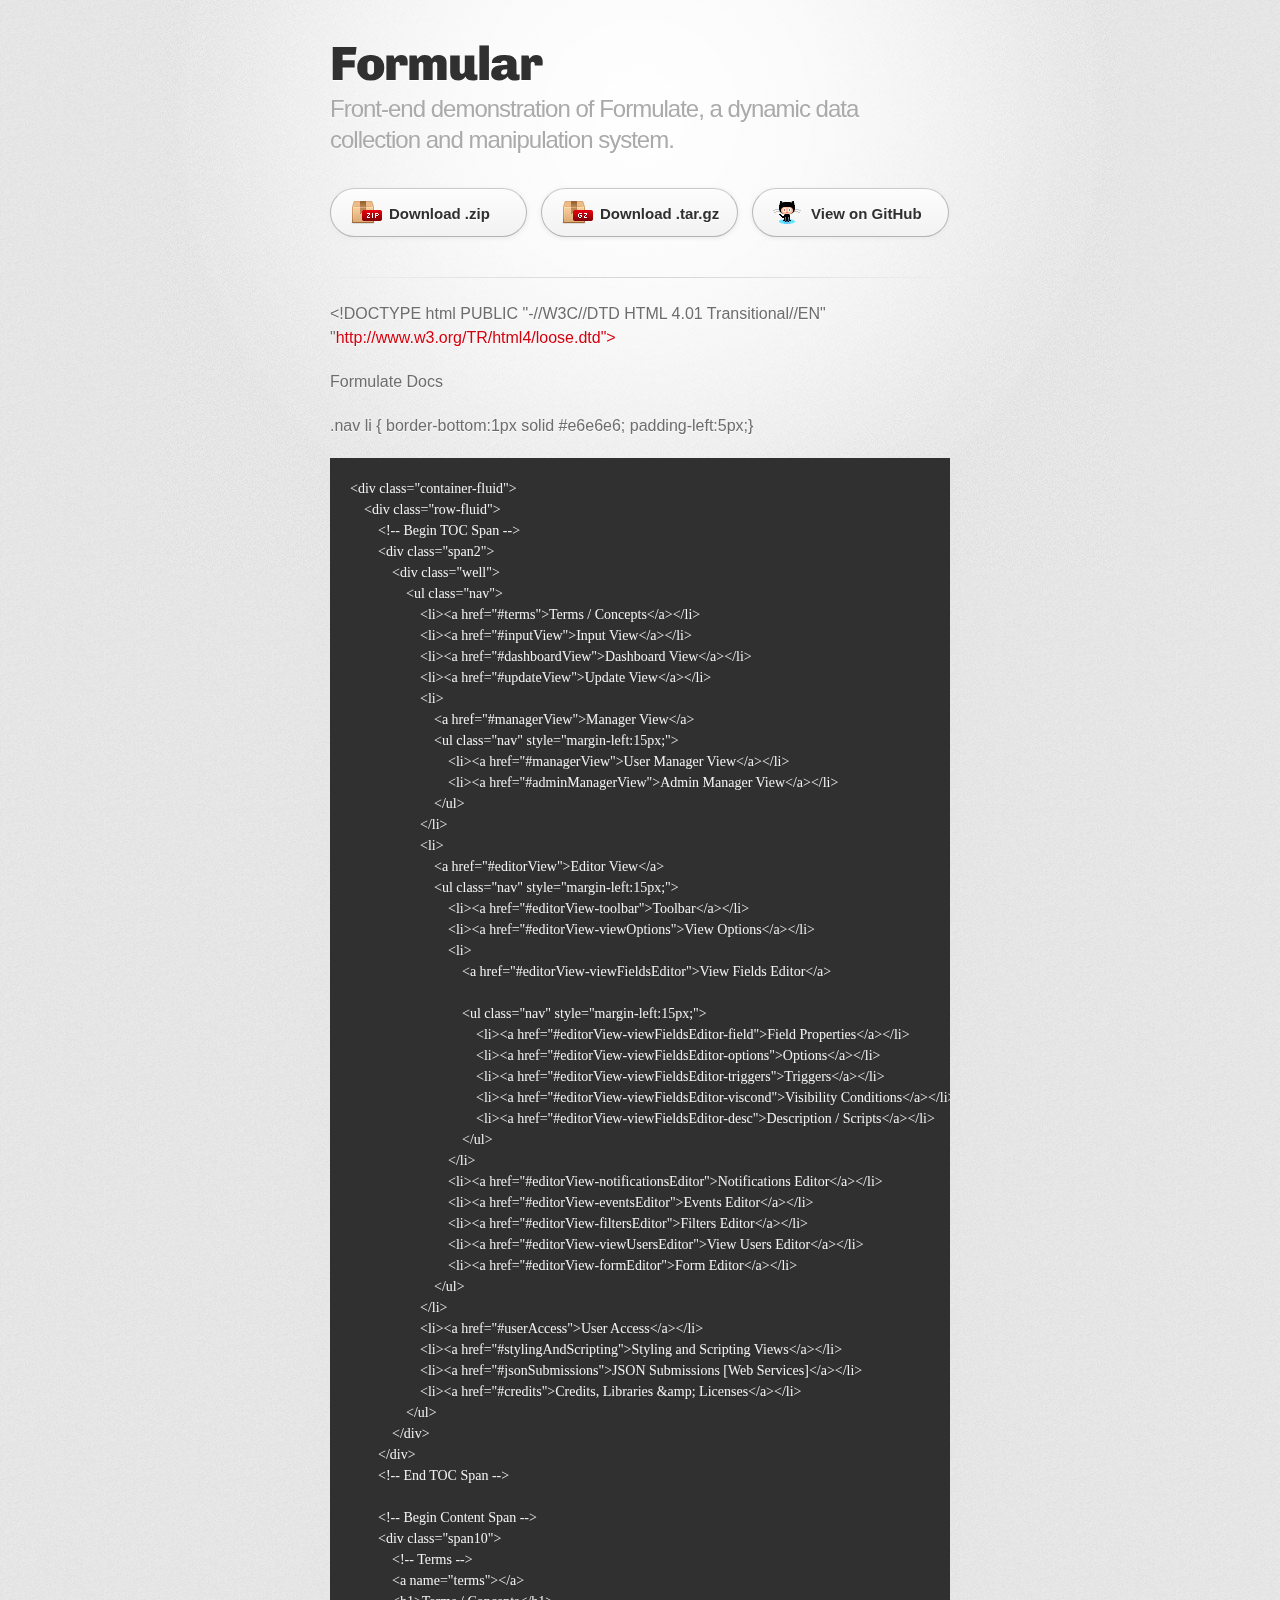
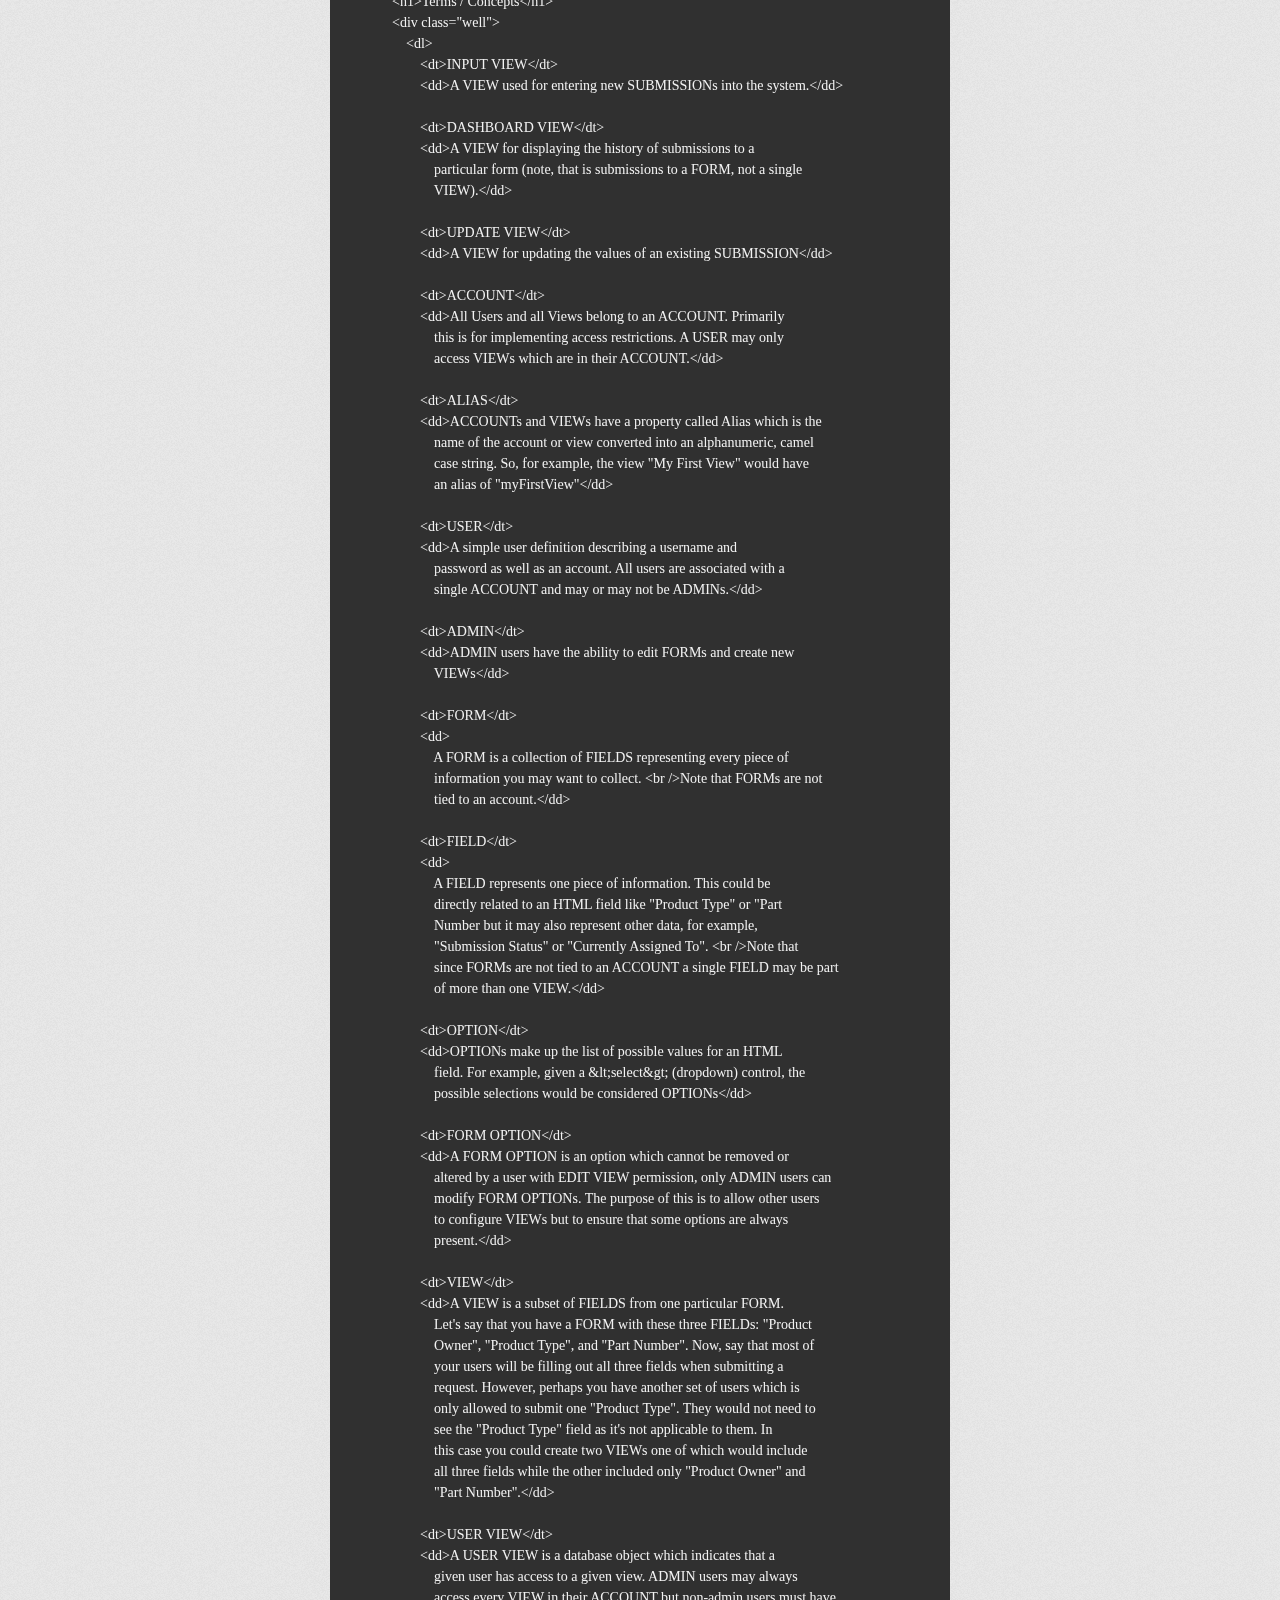
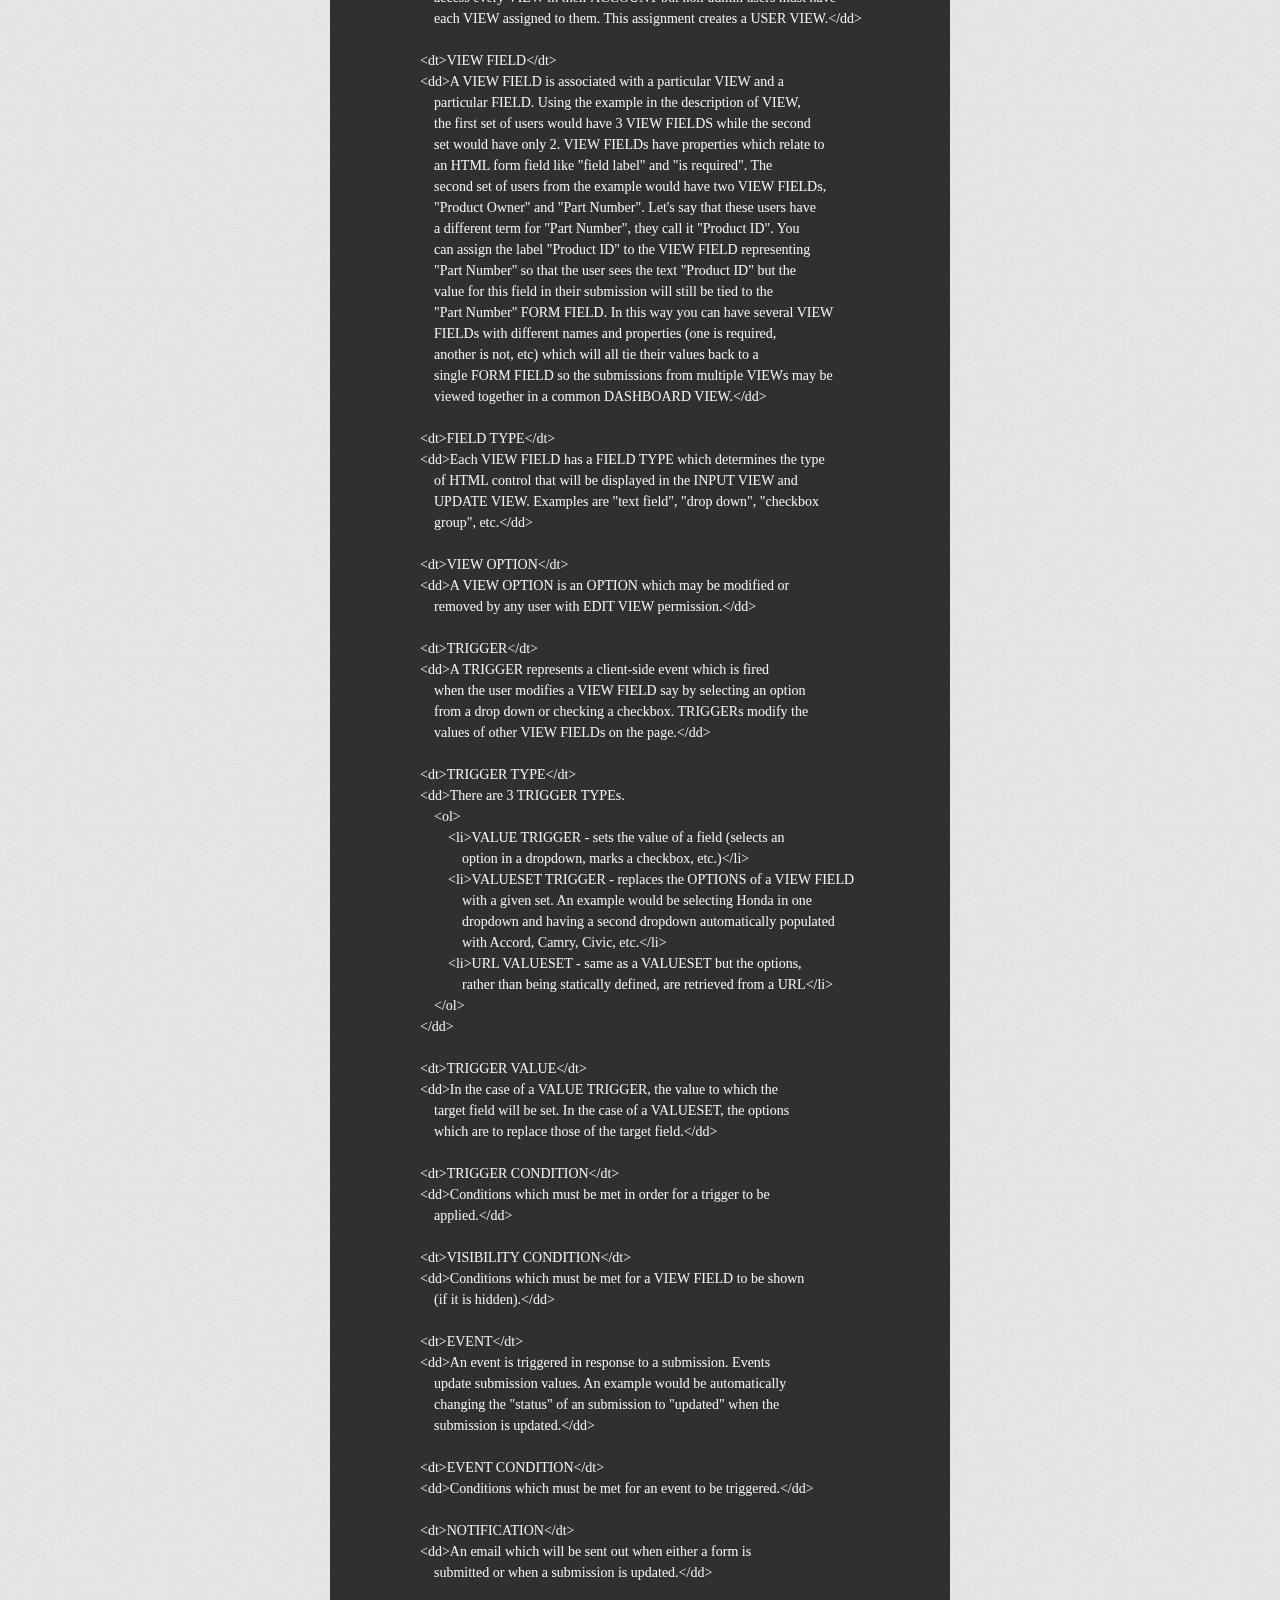
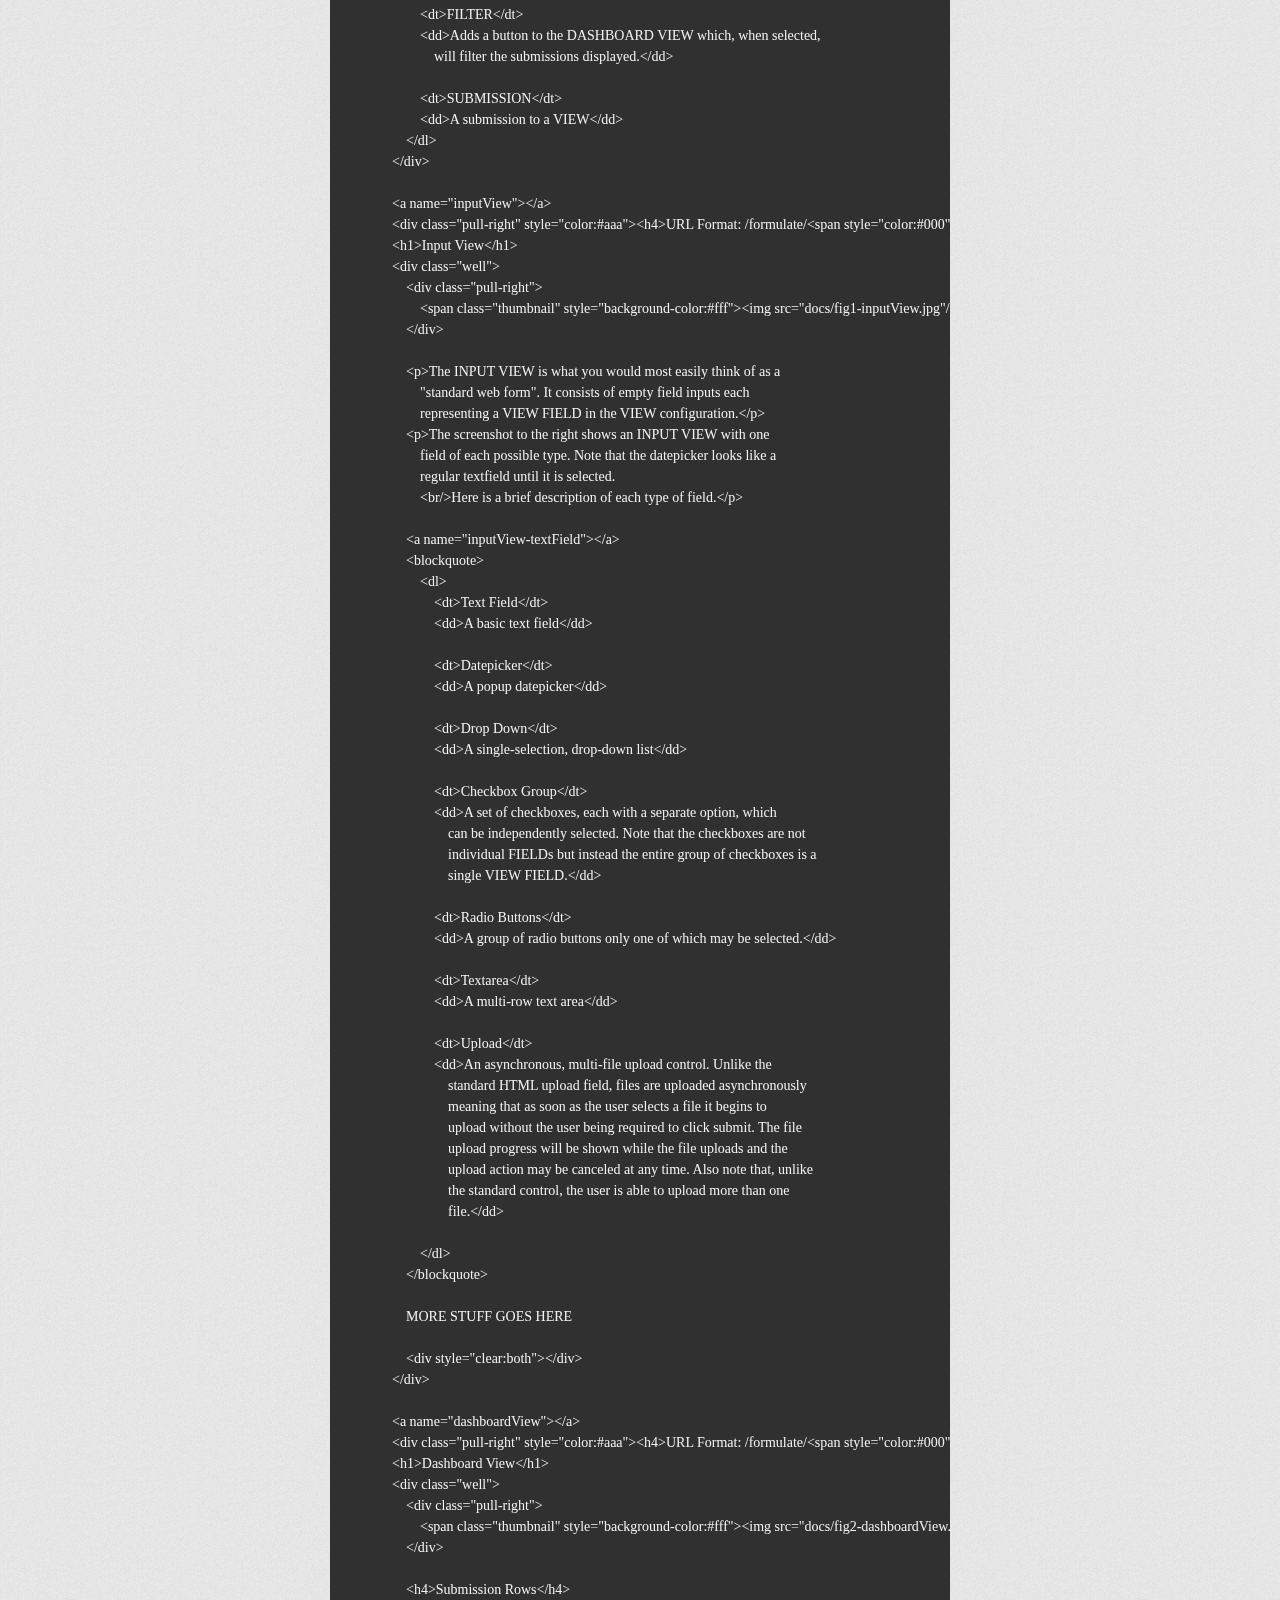
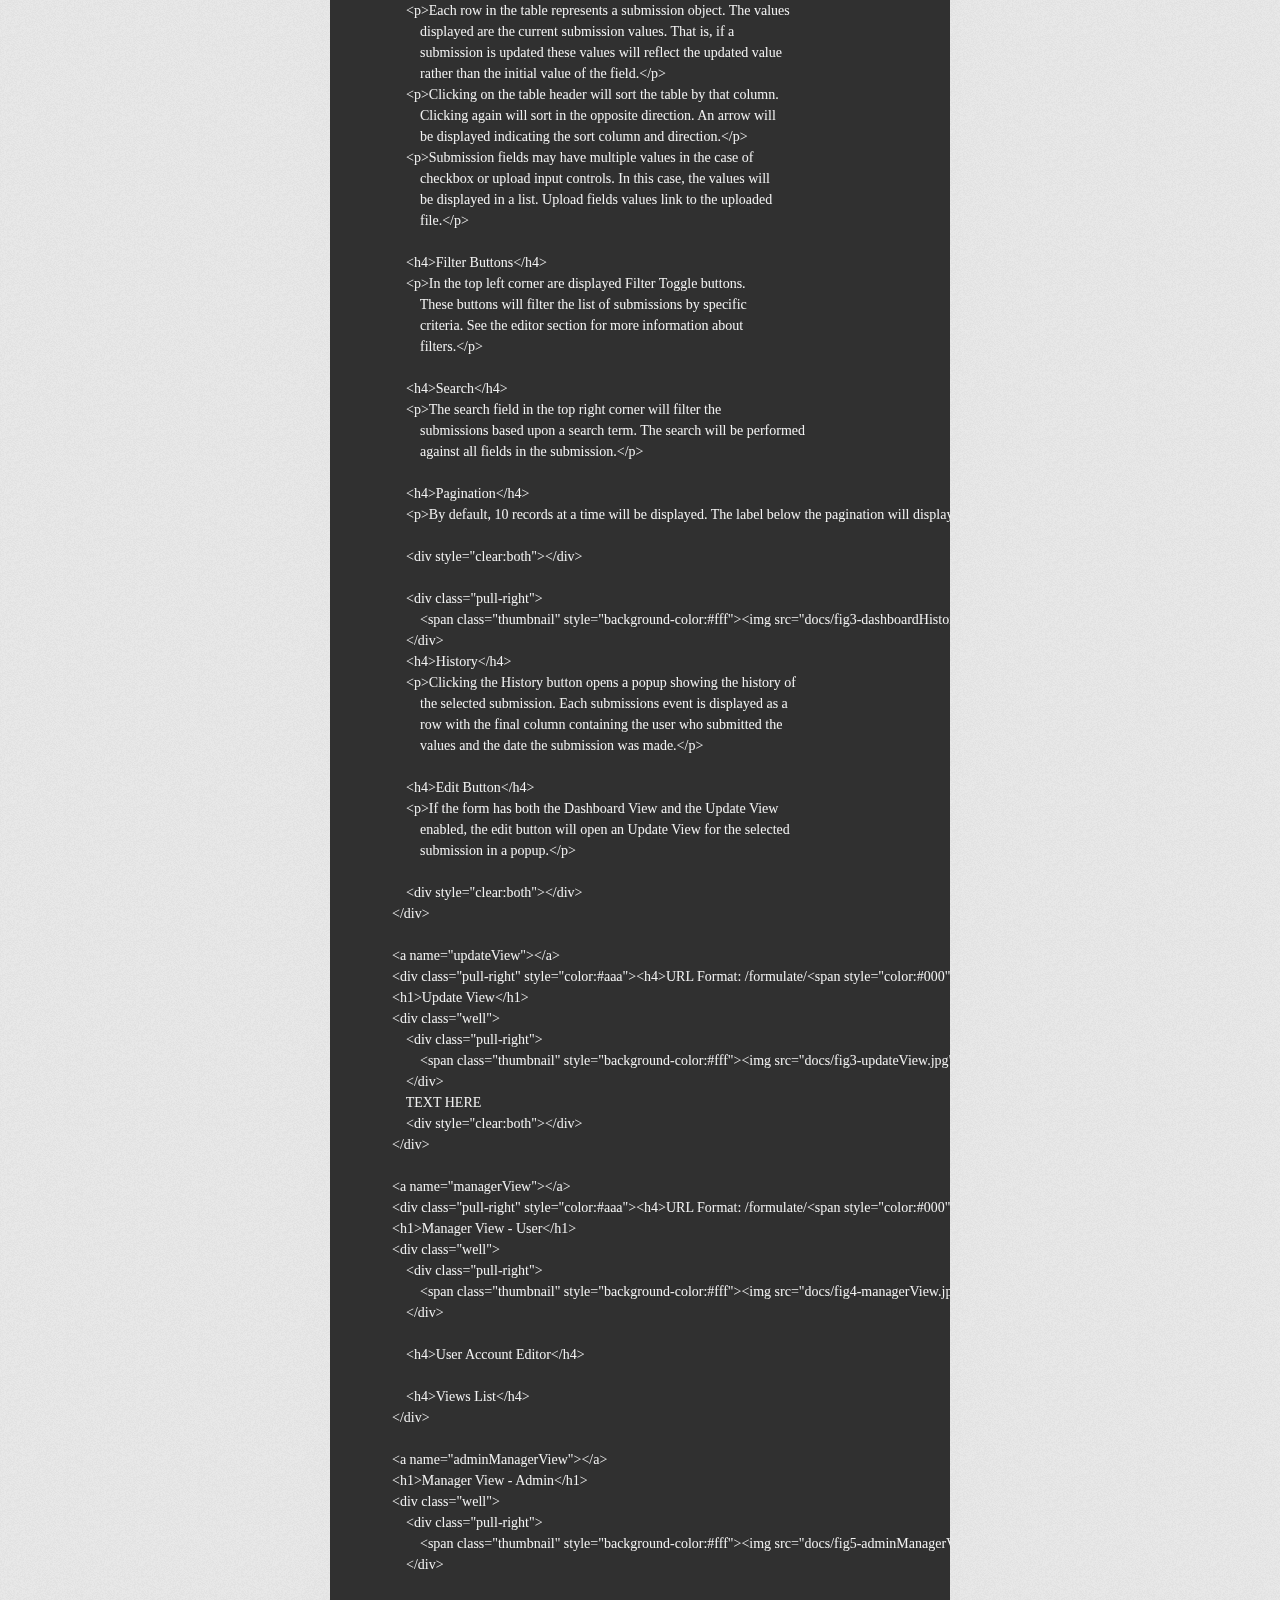
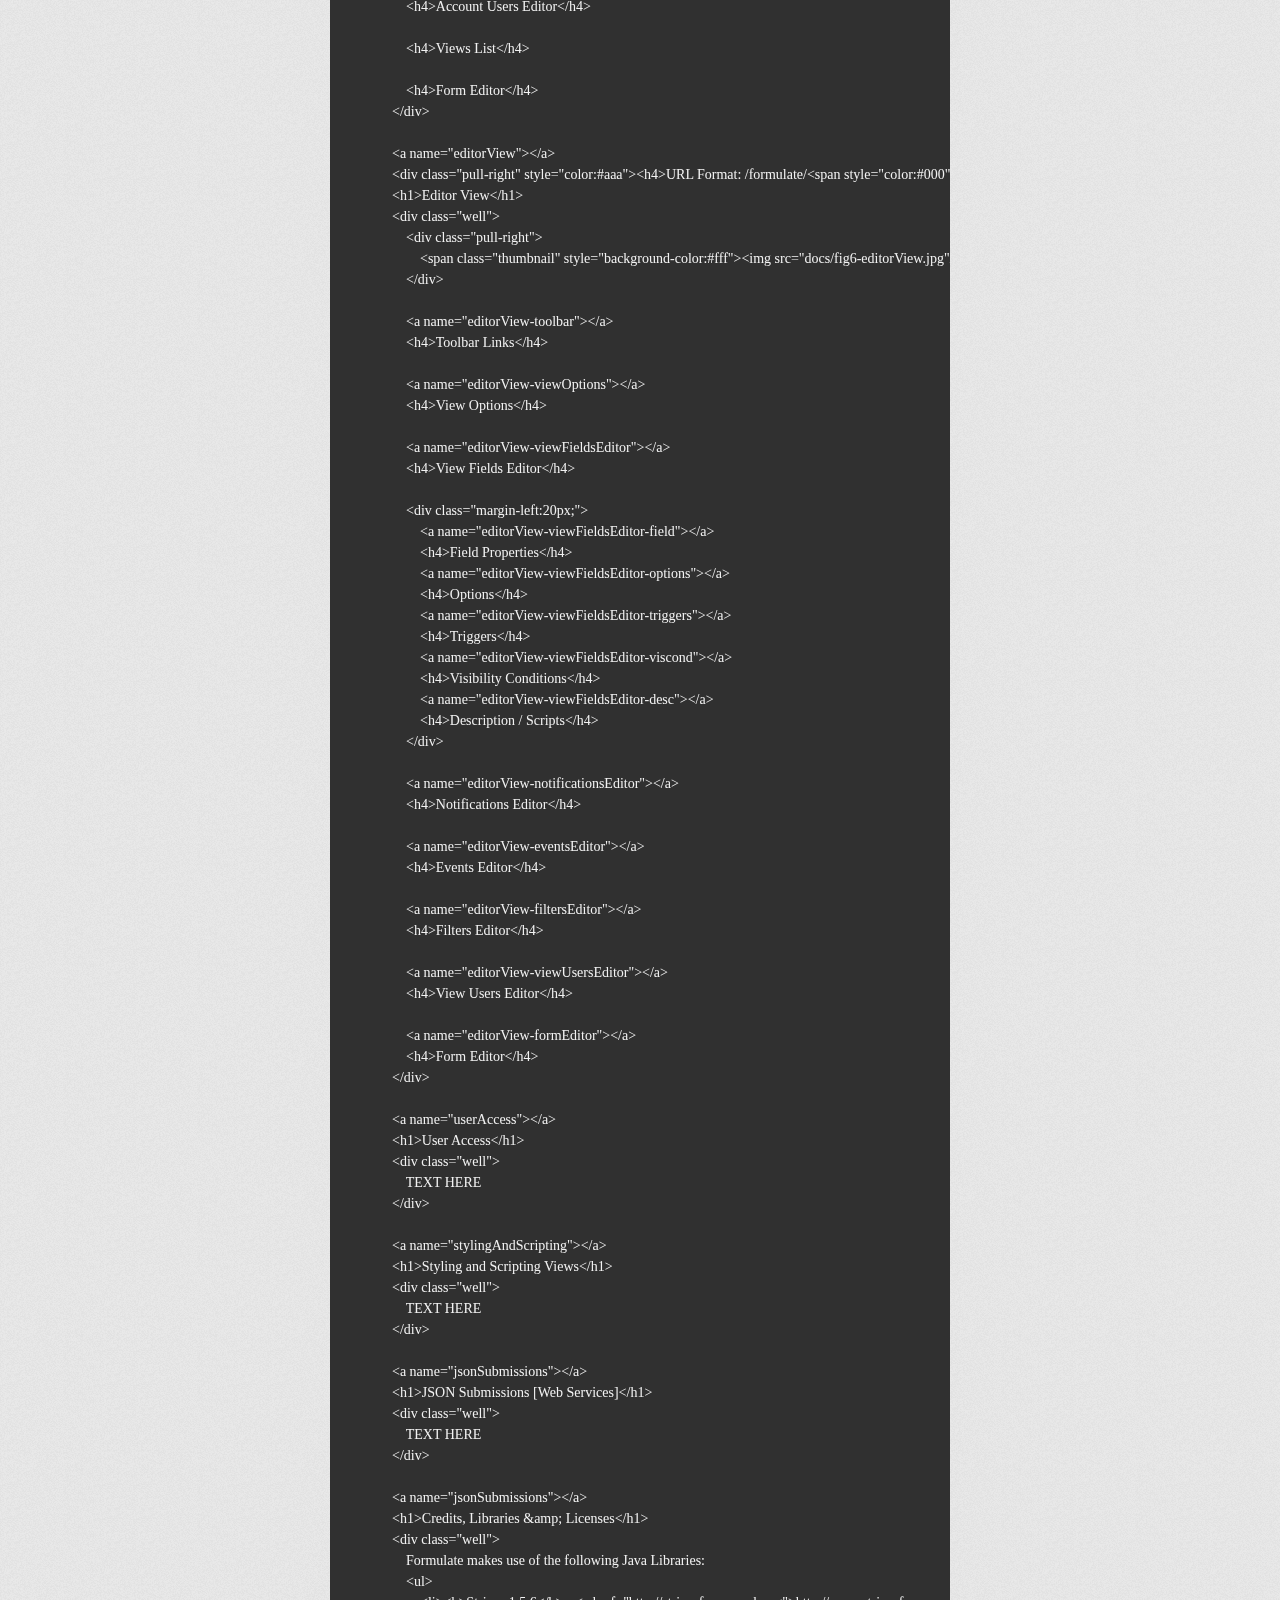
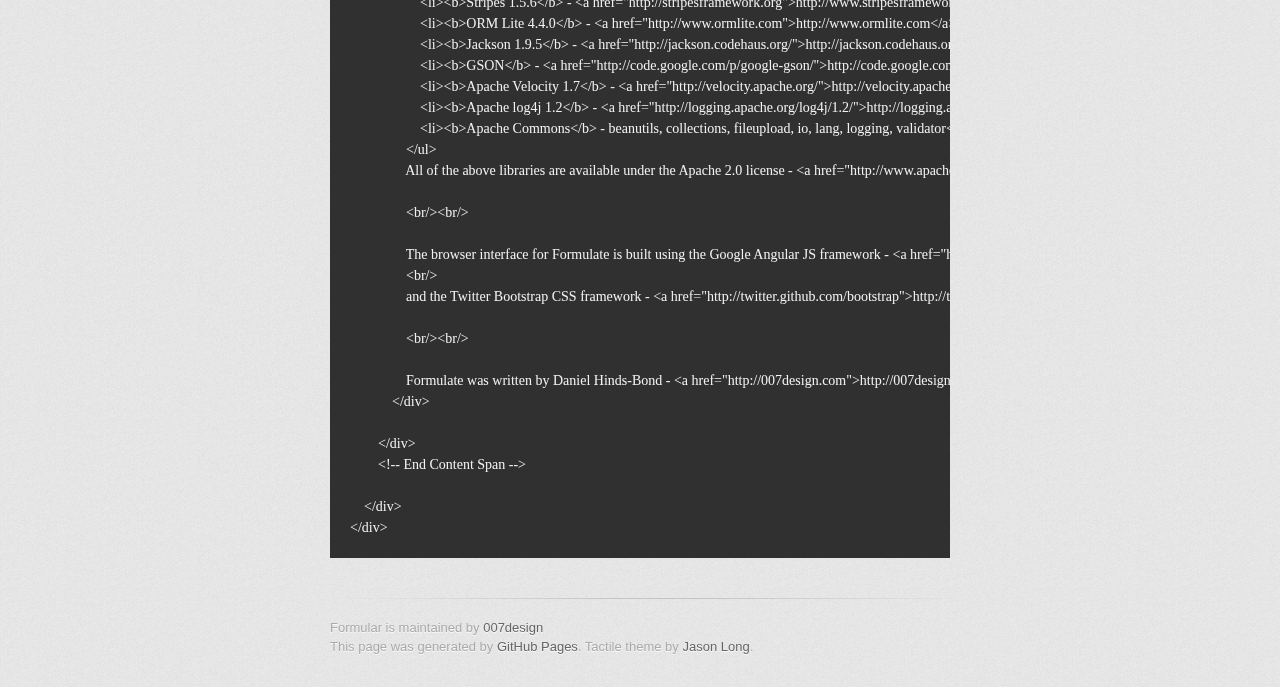
<file: index.html>
<!DOCTYPE html>
<html>
  <head>
    <meta charset='utf-8'>
    <meta http-equiv="X-UA-Compatible" content="chrome=1">
    <link href='https://fonts.googleapis.com/css?family=Chivo:900' rel='stylesheet' type='text/css'>
    <link rel="stylesheet" type="text/css" href="stylesheets/stylesheet.css" media="screen" />
    <link rel="stylesheet" type="text/css" href="stylesheets/pygment_trac.css" media="screen" />
    <link rel="stylesheet" type="text/css" href="stylesheets/print.css" media="print" />
    <!--[if lt IE 9]>
    <script src="//html5shiv.googlecode.com/svn/trunk/html5.js"></script>
    <![endif]-->
    <title>Formular by 007design</title>
  </head>

  <body>
    <div id="container">
      <div class="inner">

        <header>
          <h1>Formular</h1>
          <h2>Front-end demonstration of Formulate, a dynamic data collection and manipulation system.</h2>
        </header>

        <section id="downloads" class="clearfix">
          <a href="https://github.com/007design/Formular/zipball/master" id="download-zip" class="button"><span>Download .zip</span></a>
          <a href="https://github.com/007design/Formular/tarball/master" id="download-tar-gz" class="button"><span>Download .tar.gz</span></a>
          <a href="https://github.com/007design/Formular" id="view-on-github" class="button"><span>View on GitHub</span></a>
        </section>

        <hr>

        <section id="main_content">
          <p>&lt;!DOCTYPE html PUBLIC "-//W3C//DTD HTML 4.01 Transitional//EN" "<a href="http://www.w3.org/TR/html4/loose.dtd%22%3E">http://www.w3.org/TR/html4/loose.dtd"&gt;</a>

</p>
Formulate Docs<p></p>


    .nav li { border-bottom:1px solid #e6e6e6; padding-left:5px;}
<p>
</p>

<pre><code>&lt;div class="container-fluid"&gt;
    &lt;div class="row-fluid"&gt;
        &lt;!-- Begin TOC Span --&gt;
        &lt;div class="span2"&gt;
            &lt;div class="well"&gt;
                &lt;ul class="nav"&gt;
                    &lt;li&gt;&lt;a href="#terms"&gt;Terms / Concepts&lt;/a&gt;&lt;/li&gt;
                    &lt;li&gt;&lt;a href="#inputView"&gt;Input View&lt;/a&gt;&lt;/li&gt;                        
                    &lt;li&gt;&lt;a href="#dashboardView"&gt;Dashboard View&lt;/a&gt;&lt;/li&gt;
                    &lt;li&gt;&lt;a href="#updateView"&gt;Update View&lt;/a&gt;&lt;/li&gt;
                    &lt;li&gt;
                        &lt;a href="#managerView"&gt;Manager View&lt;/a&gt;
                        &lt;ul class="nav" style="margin-left:15px;"&gt;
                            &lt;li&gt;&lt;a href="#managerView"&gt;User Manager View&lt;/a&gt;&lt;/li&gt;
                            &lt;li&gt;&lt;a href="#adminManagerView"&gt;Admin Manager View&lt;/a&gt;&lt;/li&gt;
                        &lt;/ul&gt;
                    &lt;/li&gt;
                    &lt;li&gt;
                        &lt;a href="#editorView"&gt;Editor View&lt;/a&gt;
                        &lt;ul class="nav" style="margin-left:15px;"&gt;
                            &lt;li&gt;&lt;a href="#editorView-toolbar"&gt;Toolbar&lt;/a&gt;&lt;/li&gt;
                            &lt;li&gt;&lt;a href="#editorView-viewOptions"&gt;View Options&lt;/a&gt;&lt;/li&gt;
                            &lt;li&gt;
                                &lt;a href="#editorView-viewFieldsEditor"&gt;View Fields Editor&lt;/a&gt;

                                &lt;ul class="nav" style="margin-left:15px;"&gt;
                                    &lt;li&gt;&lt;a href="#editorView-viewFieldsEditor-field"&gt;Field Properties&lt;/a&gt;&lt;/li&gt;
                                    &lt;li&gt;&lt;a href="#editorView-viewFieldsEditor-options"&gt;Options&lt;/a&gt;&lt;/li&gt;
                                    &lt;li&gt;&lt;a href="#editorView-viewFieldsEditor-triggers"&gt;Triggers&lt;/a&gt;&lt;/li&gt;
                                    &lt;li&gt;&lt;a href="#editorView-viewFieldsEditor-viscond"&gt;Visibility Conditions&lt;/a&gt;&lt;/li&gt;                                       
                                    &lt;li&gt;&lt;a href="#editorView-viewFieldsEditor-desc"&gt;Description / Scripts&lt;/a&gt;&lt;/li&gt;
                                &lt;/ul&gt;
                            &lt;/li&gt;
                            &lt;li&gt;&lt;a href="#editorView-notificationsEditor"&gt;Notifications Editor&lt;/a&gt;&lt;/li&gt;
                            &lt;li&gt;&lt;a href="#editorView-eventsEditor"&gt;Events Editor&lt;/a&gt;&lt;/li&gt;
                            &lt;li&gt;&lt;a href="#editorView-filtersEditor"&gt;Filters Editor&lt;/a&gt;&lt;/li&gt;
                            &lt;li&gt;&lt;a href="#editorView-viewUsersEditor"&gt;View Users Editor&lt;/a&gt;&lt;/li&gt;
                            &lt;li&gt;&lt;a href="#editorView-formEditor"&gt;Form Editor&lt;/a&gt;&lt;/li&gt;
                        &lt;/ul&gt;
                    &lt;/li&gt;
                    &lt;li&gt;&lt;a href="#userAccess"&gt;User Access&lt;/a&gt;&lt;/li&gt;
                    &lt;li&gt;&lt;a href="#stylingAndScripting"&gt;Styling and Scripting Views&lt;/a&gt;&lt;/li&gt;
                    &lt;li&gt;&lt;a href="#jsonSubmissions"&gt;JSON Submissions [Web Services]&lt;/a&gt;&lt;/li&gt;
                    &lt;li&gt;&lt;a href="#credits"&gt;Credits, Libraries &amp;amp; Licenses&lt;/a&gt;&lt;/li&gt;
                &lt;/ul&gt;
            &lt;/div&gt;
        &lt;/div&gt;
        &lt;!-- End TOC Span --&gt;

        &lt;!-- Begin Content Span --&gt;
        &lt;div class="span10"&gt;            
            &lt;!-- Terms --&gt;
            &lt;a name="terms"&gt;&lt;/a&gt;
            &lt;h1&gt;Terms / Concepts&lt;/h1&gt;
            &lt;div class="well"&gt;
                &lt;dl&gt;
                    &lt;dt&gt;INPUT VIEW&lt;/dt&gt;
                    &lt;dd&gt;A VIEW used for entering new SUBMISSIONs into the system.&lt;/dd&gt;

                    &lt;dt&gt;DASHBOARD VIEW&lt;/dt&gt;                 
                    &lt;dd&gt;A VIEW for displaying the history of submissions to a
                        particular form (note, that is submissions to a FORM, not a single
                        VIEW).&lt;/dd&gt;

                    &lt;dt&gt;UPDATE VIEW&lt;/dt&gt;
                    &lt;dd&gt;A VIEW for updating the values of an existing SUBMISSION&lt;/dd&gt;

                    &lt;dt&gt;ACCOUNT&lt;/dt&gt;
                    &lt;dd&gt;All Users and all Views belong to an ACCOUNT. Primarily
                        this is for implementing access restrictions. A USER may only
                        access VIEWs which are in their ACCOUNT.&lt;/dd&gt;

                    &lt;dt&gt;ALIAS&lt;/dt&gt;
                    &lt;dd&gt;ACCOUNTs and VIEWs have a property called Alias which is the
                        name of the account or view converted into an alphanumeric, camel
                        case string. So, for example, the view "My First View" would have
                        an alias of "myFirstView"&lt;/dd&gt;

                    &lt;dt&gt;USER&lt;/dt&gt;
                    &lt;dd&gt;A simple user definition describing a username and
                        password as well as an account. All users are associated with a
                        single ACCOUNT and may or may not be ADMINs.&lt;/dd&gt;

                    &lt;dt&gt;ADMIN&lt;/dt&gt;
                    &lt;dd&gt;ADMIN users have the ability to edit FORMs and create new
                        VIEWs&lt;/dd&gt;

                    &lt;dt&gt;FORM&lt;/dt&gt;
                    &lt;dd&gt;
                        A FORM is a collection of FIELDS representing every piece of
                        information you may want to collect. &lt;br /&gt;Note that FORMs are not
                        tied to an account.&lt;/dd&gt;

                    &lt;dt&gt;FIELD&lt;/dt&gt;
                    &lt;dd&gt;
                        A FIELD represents one piece of information. This could be
                        directly related to an HTML field like "Product Type" or "Part
                        Number but it may also represent other data, for example,
                        "Submission Status" or "Currently Assigned To". &lt;br /&gt;Note that
                        since FORMs are not tied to an ACCOUNT a single FIELD may be part
                        of more than one VIEW.&lt;/dd&gt;

                    &lt;dt&gt;OPTION&lt;/dt&gt;
                    &lt;dd&gt;OPTIONs make up the list of possible values for an HTML
                        field. For example, given a &amp;lt;select&amp;gt; (dropdown) control, the
                        possible selections would be considered OPTIONs&lt;/dd&gt;

                    &lt;dt&gt;FORM OPTION&lt;/dt&gt;
                    &lt;dd&gt;A FORM OPTION is an option which cannot be removed or
                        altered by a user with EDIT VIEW permission, only ADMIN users can
                        modify FORM OPTIONs. The purpose of this is to allow other users
                        to configure VIEWs but to ensure that some options are always
                        present.&lt;/dd&gt;

                    &lt;dt&gt;VIEW&lt;/dt&gt;
                    &lt;dd&gt;A VIEW is a subset of FIELDS from one particular FORM.
                        Let's say that you have a FORM with these three FIELDs: "Product
                        Owner", "Product Type", and "Part Number". Now, say that most of
                        your users will be filling out all three fields when submitting a
                        request. However, perhaps you have another set of users which is
                        only allowed to submit one "Product Type". They would not need to
                        see the "Product Type" field as it's not applicable to them. In
                        this case you could create two VIEWs one of which would include
                        all three fields while the other included only "Product Owner" and
                        "Part Number".&lt;/dd&gt;

                    &lt;dt&gt;USER VIEW&lt;/dt&gt;
                    &lt;dd&gt;A USER VIEW is a database object which indicates that a
                        given user has access to a given view. ADMIN users may always
                        access every VIEW in their ACCOUNT but non-admin users must have
                        each VIEW assigned to them. This assignment creates a USER VIEW.&lt;/dd&gt;

                    &lt;dt&gt;VIEW FIELD&lt;/dt&gt;
                    &lt;dd&gt;A VIEW FIELD is associated with a particular VIEW and a
                        particular FIELD. Using the example in the description of VIEW,
                        the first set of users would have 3 VIEW FIELDS while the second
                        set would have only 2. VIEW FIELDs have properties which relate to
                        an HTML form field like "field label" and "is required". The
                        second set of users from the example would have two VIEW FIELDs,
                        "Product Owner" and "Part Number". Let's say that these users have
                        a different term for "Part Number", they call it "Product ID". You
                        can assign the label "Product ID" to the VIEW FIELD representing
                        "Part Number" so that the user sees the text "Product ID" but the
                        value for this field in their submission will still be tied to the
                        "Part Number" FORM FIELD. In this way you can have several VIEW
                        FIELDs with different names and properties (one is required,
                        another is not, etc) which will all tie their values back to a
                        single FORM FIELD so the submissions from multiple VIEWs may be
                        viewed together in a common DASHBOARD VIEW.&lt;/dd&gt;

                    &lt;dt&gt;FIELD TYPE&lt;/dt&gt;
                    &lt;dd&gt;Each VIEW FIELD has a FIELD TYPE which determines the type
                        of HTML control that will be displayed in the INPUT VIEW and
                        UPDATE VIEW. Examples are "text field", "drop down", "checkbox
                        group", etc.&lt;/dd&gt;

                    &lt;dt&gt;VIEW OPTION&lt;/dt&gt;
                    &lt;dd&gt;A VIEW OPTION is an OPTION which may be modified or
                        removed by any user with EDIT VIEW permission.&lt;/dd&gt;

                    &lt;dt&gt;TRIGGER&lt;/dt&gt;
                    &lt;dd&gt;A TRIGGER represents a client-side event which is fired
                        when the user modifies a VIEW FIELD say by selecting an option
                        from a drop down or checking a checkbox. TRIGGERs modify the
                        values of other VIEW FIELDs on the page.&lt;/dd&gt;

                    &lt;dt&gt;TRIGGER TYPE&lt;/dt&gt;
                    &lt;dd&gt;There are 3 TRIGGER TYPEs.
                        &lt;ol&gt;
                            &lt;li&gt;VALUE TRIGGER - sets the value of a field (selects an
                                option in a dropdown, marks a checkbox, etc.)&lt;/li&gt;
                            &lt;li&gt;VALUESET TRIGGER - replaces the OPTIONS of a VIEW FIELD
                                with a given set. An example would be selecting Honda in one
                                dropdown and having a second dropdown automatically populated
                                with Accord, Camry, Civic, etc.&lt;/li&gt;
                            &lt;li&gt;URL VALUESET - same as a VALUESET but the options,
                                rather than being statically defined, are retrieved from a URL&lt;/li&gt;
                        &lt;/ol&gt;
                    &lt;/dd&gt;

                    &lt;dt&gt;TRIGGER VALUE&lt;/dt&gt;
                    &lt;dd&gt;In the case of a VALUE TRIGGER, the value to which the
                        target field will be set. In the case of a VALUESET, the options
                        which are to replace those of the target field.&lt;/dd&gt;

                    &lt;dt&gt;TRIGGER CONDITION&lt;/dt&gt;
                    &lt;dd&gt;Conditions which must be met in order for a trigger to be
                        applied.&lt;/dd&gt;

                    &lt;dt&gt;VISIBILITY CONDITION&lt;/dt&gt;
                    &lt;dd&gt;Conditions which must be met for a VIEW FIELD to be shown
                        (if it is hidden).&lt;/dd&gt;

                    &lt;dt&gt;EVENT&lt;/dt&gt;
                    &lt;dd&gt;An event is triggered in response to a submission. Events
                        update submission values. An example would be automatically
                        changing the "status" of an submission to "updated" when the
                        submission is updated.&lt;/dd&gt;

                    &lt;dt&gt;EVENT CONDITION&lt;/dt&gt;
                    &lt;dd&gt;Conditions which must be met for an event to be triggered.&lt;/dd&gt;

                    &lt;dt&gt;NOTIFICATION&lt;/dt&gt;
                    &lt;dd&gt;An email which will be sent out when either a form is
                        submitted or when a submission is updated.&lt;/dd&gt;

                    &lt;dt&gt;FILTER&lt;/dt&gt;
                    &lt;dd&gt;Adds a button to the DASHBOARD VIEW which, when selected,
                        will filter the submissions displayed.&lt;/dd&gt;

                    &lt;dt&gt;SUBMISSION&lt;/dt&gt;
                    &lt;dd&gt;A submission to a VIEW&lt;/dd&gt;
                &lt;/dl&gt;
            &lt;/div&gt;

            &lt;a name="inputView"&gt;&lt;/a&gt;
            &lt;div class="pull-right" style="color:#aaa"&gt;&lt;h4&gt;URL Format: /formulate/&lt;span style="color:#000"&gt;form&lt;/span&gt;/[&lt;i&gt;account alias&lt;/i&gt;]/[&lt;i&gt;view alias&lt;/i&gt;]&lt;/h4&gt;&lt;/div&gt;
            &lt;h1&gt;Input View&lt;/h1&gt;
            &lt;div class="well"&gt;
                &lt;div class="pull-right"&gt;
                    &lt;span class="thumbnail" style="background-color:#fff"&gt;&lt;img src="docs/fig1-inputView.jpg"/&gt;&lt;/span&gt;
                &lt;/div&gt;

                &lt;p&gt;The INPUT VIEW is what you would most easily think of as a
                    "standard web form". It consists of empty field inputs each
                    representing a VIEW FIELD in the VIEW configuration.&lt;/p&gt;
                &lt;p&gt;The screenshot to the right shows an INPUT VIEW with one
                    field of each possible type. Note that the datepicker looks like a
                    regular textfield until it is selected.
                    &lt;br/&gt;Here is a brief description of each type of field.&lt;/p&gt;

                &lt;a name="inputView-textField"&gt;&lt;/a&gt;
                &lt;blockquote&gt;
                    &lt;dl&gt;
                        &lt;dt&gt;Text Field&lt;/dt&gt;
                        &lt;dd&gt;A basic text field&lt;/dd&gt;

                        &lt;dt&gt;Datepicker&lt;/dt&gt;
                        &lt;dd&gt;A popup datepicker&lt;/dd&gt;

                        &lt;dt&gt;Drop Down&lt;/dt&gt;
                        &lt;dd&gt;A single-selection, drop-down list&lt;/dd&gt;

                        &lt;dt&gt;Checkbox Group&lt;/dt&gt;
                        &lt;dd&gt;A set of checkboxes, each with a separate option, which
                            can be independently selected. Note that the checkboxes are not
                            individual FIELDs but instead the entire group of checkboxes is a
                            single VIEW FIELD.&lt;/dd&gt;

                        &lt;dt&gt;Radio Buttons&lt;/dt&gt;
                        &lt;dd&gt;A group of radio buttons only one of which may be selected.&lt;/dd&gt;

                        &lt;dt&gt;Textarea&lt;/dt&gt;
                        &lt;dd&gt;A multi-row text area&lt;/dd&gt;

                        &lt;dt&gt;Upload&lt;/dt&gt;
                        &lt;dd&gt;An asynchronous, multi-file upload control. Unlike the
                            standard HTML upload field, files are uploaded asynchronously
                            meaning that as soon as the user selects a file it begins to
                            upload without the user being required to click submit. The file
                            upload progress will be shown while the file uploads and the
                            upload action may be canceled at any time. Also note that, unlike
                            the standard control, the user is able to upload more than one
                            file.&lt;/dd&gt;

                    &lt;/dl&gt;
                &lt;/blockquote&gt;

                MORE STUFF GOES HERE

                &lt;div style="clear:both"&gt;&lt;/div&gt;
            &lt;/div&gt;

            &lt;a name="dashboardView"&gt;&lt;/a&gt;
            &lt;div class="pull-right" style="color:#aaa"&gt;&lt;h4&gt;URL Format: /formulate/&lt;span style="color:#000"&gt;dashboard&lt;/span&gt;/[&lt;i&gt;account alias&lt;/i&gt;]/[&lt;i&gt;view alias&lt;/i&gt;]&lt;/h4&gt;&lt;/div&gt;
            &lt;h1&gt;Dashboard View&lt;/h1&gt;
            &lt;div class="well"&gt;
                &lt;div class="pull-right"&gt;
                    &lt;span class="thumbnail" style="background-color:#fff"&gt;&lt;img src="docs/fig2-dashboardView.jpg"/&gt;&lt;/span&gt;
                &lt;/div&gt;

                &lt;h4&gt;Submission Rows&lt;/h4&gt;
                &lt;p&gt;Each row in the table represents a submission object. The values
                    displayed are the current submission values. That is, if a
                    submission is updated these values will reflect the updated value
                    rather than the initial value of the field.&lt;/p&gt;
                &lt;p&gt;Clicking on the table header will sort the table by that column.
                    Clicking again will sort in the opposite direction. An arrow will
                    be displayed indicating the sort column and direction.&lt;/p&gt;
                &lt;p&gt;Submission fields may have multiple values in the case of
                    checkbox or upload input controls. In this case, the values will
                    be displayed in a list. Upload fields values link to the uploaded
                    file.&lt;/p&gt;

                &lt;h4&gt;Filter Buttons&lt;/h4&gt;
                &lt;p&gt;In the top left corner are displayed Filter Toggle buttons.
                    These buttons will filter the list of submissions by specific
                    criteria. See the editor section for more information about
                    filters.&lt;/p&gt;

                &lt;h4&gt;Search&lt;/h4&gt;
                &lt;p&gt;The search field in the top right corner will filter the
                    submissions based upon a search term. The search will be performed
                    against all fields in the submission.&lt;/p&gt;

                &lt;h4&gt;Pagination&lt;/h4&gt;
                &lt;p&gt;By default, 10 records at a time will be displayed. The label below the pagination will display the total number of records.&lt;/p&gt;

                &lt;div style="clear:both"&gt;&lt;/div&gt;

                &lt;div class="pull-right"&gt;
                    &lt;span class="thumbnail" style="background-color:#fff"&gt;&lt;img src="docs/fig3-dashboardHistory.jpg"/&gt;&lt;/span&gt;
                &lt;/div&gt;
                &lt;h4&gt;History&lt;/h4&gt;
                &lt;p&gt;Clicking the History button opens a popup showing the history of
                    the selected submission. Each submissions event is displayed as a
                    row with the final column containing the user who submitted the
                    values and the date the submission was made.&lt;/p&gt;

                &lt;h4&gt;Edit Button&lt;/h4&gt;
                &lt;p&gt;If the form has both the Dashboard View and the Update View
                    enabled, the edit button will open an Update View for the selected
                    submission in a popup.&lt;/p&gt;

                &lt;div style="clear:both"&gt;&lt;/div&gt;
            &lt;/div&gt;

            &lt;a name="updateView"&gt;&lt;/a&gt;
            &lt;div class="pull-right" style="color:#aaa"&gt;&lt;h4&gt;URL Format: /formulate/&lt;span style="color:#000"&gt;update&lt;/span&gt;/[&lt;i&gt;account alias&lt;/i&gt;]/[&lt;i&gt;view alias&lt;/i&gt;]/[&lt;i&gt;submission id&lt;/i&gt;]&lt;/h4&gt;&lt;/div&gt;
            &lt;h1&gt;Update View&lt;/h1&gt;
            &lt;div class="well"&gt;
                &lt;div class="pull-right"&gt;
                    &lt;span class="thumbnail" style="background-color:#fff"&gt;&lt;img src="docs/fig3-updateView.jpg"/&gt;&lt;/span&gt;
                &lt;/div&gt;
                TEXT HERE
                &lt;div style="clear:both"&gt;&lt;/div&gt;
            &lt;/div&gt;

            &lt;a name="managerView"&gt;&lt;/a&gt;
            &lt;div class="pull-right" style="color:#aaa"&gt;&lt;h4&gt;URL Format: /formulate/&lt;span style="color:#000"&gt;manager&lt;/span&gt;/[&lt;i&gt;account alias&lt;/i&gt;]&lt;/h4&gt;&lt;/div&gt;
            &lt;h1&gt;Manager View - User&lt;/h1&gt;
            &lt;div class="well"&gt;
                &lt;div class="pull-right"&gt;
                    &lt;span class="thumbnail" style="background-color:#fff"&gt;&lt;img src="docs/fig4-managerView.jpg"/&gt;&lt;/span&gt;
                &lt;/div&gt;

                &lt;h4&gt;User Account Editor&lt;/h4&gt;

                &lt;h4&gt;Views List&lt;/h4&gt;
            &lt;/div&gt;

            &lt;a name="adminManagerView"&gt;&lt;/a&gt;
            &lt;h1&gt;Manager View - Admin&lt;/h1&gt;
            &lt;div class="well"&gt;
                &lt;div class="pull-right"&gt;
                    &lt;span class="thumbnail" style="background-color:#fff"&gt;&lt;img src="docs/fig5-adminManagerView.jpg"/&gt;&lt;/span&gt;
                &lt;/div&gt;

                &lt;h4&gt;Account Users Editor&lt;/h4&gt;

                &lt;h4&gt;Views List&lt;/h4&gt;

                &lt;h4&gt;Form Editor&lt;/h4&gt;
            &lt;/div&gt;

            &lt;a name="editorView"&gt;&lt;/a&gt;
            &lt;div class="pull-right" style="color:#aaa"&gt;&lt;h4&gt;URL Format: /formulate/&lt;span style="color:#000"&gt;edit&lt;/span&gt;/[&lt;i&gt;account alias&lt;/i&gt;]/[&lt;i&gt;view alias&lt;/i&gt;]&lt;/h4&gt;&lt;/div&gt;
            &lt;h1&gt;Editor View&lt;/h1&gt;
            &lt;div class="well"&gt;
                &lt;div class="pull-right"&gt;
                    &lt;span class="thumbnail" style="background-color:#fff"&gt;&lt;img src="docs/fig6-editorView.jpg"/&gt;&lt;/span&gt;
                &lt;/div&gt;

                &lt;a name="editorView-toolbar"&gt;&lt;/a&gt;
                &lt;h4&gt;Toolbar Links&lt;/h4&gt;

                &lt;a name="editorView-viewOptions"&gt;&lt;/a&gt;
                &lt;h4&gt;View Options&lt;/h4&gt;

                &lt;a name="editorView-viewFieldsEditor"&gt;&lt;/a&gt;
                &lt;h4&gt;View Fields Editor&lt;/h4&gt;

                &lt;div class="margin-left:20px;"&gt;
                    &lt;a name="editorView-viewFieldsEditor-field"&gt;&lt;/a&gt;
                    &lt;h4&gt;Field Properties&lt;/h4&gt;
                    &lt;a name="editorView-viewFieldsEditor-options"&gt;&lt;/a&gt;
                    &lt;h4&gt;Options&lt;/h4&gt;
                    &lt;a name="editorView-viewFieldsEditor-triggers"&gt;&lt;/a&gt;
                    &lt;h4&gt;Triggers&lt;/h4&gt;
                    &lt;a name="editorView-viewFieldsEditor-viscond"&gt;&lt;/a&gt;
                    &lt;h4&gt;Visibility Conditions&lt;/h4&gt;
                    &lt;a name="editorView-viewFieldsEditor-desc"&gt;&lt;/a&gt;
                    &lt;h4&gt;Description / Scripts&lt;/h4&gt;
                &lt;/div&gt;

                &lt;a name="editorView-notificationsEditor"&gt;&lt;/a&gt;
                &lt;h4&gt;Notifications Editor&lt;/h4&gt;

                &lt;a name="editorView-eventsEditor"&gt;&lt;/a&gt;
                &lt;h4&gt;Events Editor&lt;/h4&gt;

                &lt;a name="editorView-filtersEditor"&gt;&lt;/a&gt;
                &lt;h4&gt;Filters Editor&lt;/h4&gt;

                &lt;a name="editorView-viewUsersEditor"&gt;&lt;/a&gt;
                &lt;h4&gt;View Users Editor&lt;/h4&gt;

                &lt;a name="editorView-formEditor"&gt;&lt;/a&gt;
                &lt;h4&gt;Form Editor&lt;/h4&gt;
            &lt;/div&gt;

            &lt;a name="userAccess"&gt;&lt;/a&gt;
            &lt;h1&gt;User Access&lt;/h1&gt;
            &lt;div class="well"&gt;
                TEXT HERE
            &lt;/div&gt;

            &lt;a name="stylingAndScripting"&gt;&lt;/a&gt;
            &lt;h1&gt;Styling and Scripting Views&lt;/h1&gt;
            &lt;div class="well"&gt;
                TEXT HERE
            &lt;/div&gt;

            &lt;a name="jsonSubmissions"&gt;&lt;/a&gt;
            &lt;h1&gt;JSON Submissions [Web Services]&lt;/h1&gt;
            &lt;div class="well"&gt;
                TEXT HERE
            &lt;/div&gt;

            &lt;a name="jsonSubmissions"&gt;&lt;/a&gt;
            &lt;h1&gt;Credits, Libraries &amp;amp; Licenses&lt;/h1&gt;
            &lt;div class="well"&gt;
                Formulate makes use of the following Java Libraries:
                &lt;ul&gt;
                    &lt;li&gt;&lt;b&gt;Stripes 1.5.6&lt;/b&gt; - &lt;a href="http://stripesframework.org"&gt;http://www.stripesframework.com&lt;/a&gt;&lt;/li&gt;
                    &lt;li&gt;&lt;b&gt;ORM Lite 4.4.0&lt;/b&gt; - &lt;a href="http://www.ormlite.com"&gt;http://www.ormlite.com&lt;/a&gt;&lt;/li&gt;
                    &lt;li&gt;&lt;b&gt;Jackson 1.9.5&lt;/b&gt; - &lt;a href="http://jackson.codehaus.org/"&gt;http://jackson.codehaus.org/&lt;/a&gt;&lt;/li&gt;
                    &lt;li&gt;&lt;b&gt;GSON&lt;/b&gt; - &lt;a href="http://code.google.com/p/google-gson/"&gt;http://code.google.com/p/google-gson/&lt;/a&gt;&lt;/li&gt;
                    &lt;li&gt;&lt;b&gt;Apache Velocity 1.7&lt;/b&gt; - &lt;a href="http://velocity.apache.org/"&gt;http://velocity.apache.org/&lt;/a&gt;&lt;/li&gt;
                    &lt;li&gt;&lt;b&gt;Apache log4j 1.2&lt;/b&gt; - &lt;a href="http://logging.apache.org/log4j/1.2/"&gt;http://logging.apache.org/log4j/1.2/&lt;/a&gt;&lt;/li&gt;                      
                    &lt;li&gt;&lt;b&gt;Apache Commons&lt;/b&gt; - beanutils, collections, fileupload, io, lang, logging, validator&lt;/li&gt;
                &lt;/ul&gt;
                All of the above libraries are available under the Apache 2.0 license - &lt;a href="http://www.apache.org/licenses/LICENSE-2.0"&gt;http://www.apache.org/licenses/LICENSE-2.0&lt;/a&gt;

                &lt;br/&gt;&lt;br/&gt;

                The browser interface for Formulate is built using the Google Angular JS framework - &lt;a href="http://angularjs.org"&gt;http://angularjs.org&lt;/a&gt;
                &lt;br/&gt;
                and the Twitter Bootstrap CSS framework - &lt;a href="http://twitter.github.com/bootstrap"&gt;http://twitter.github.com/bootstrap&lt;/a&gt;

                &lt;br/&gt;&lt;br/&gt;

                Formulate was written by Daniel Hinds-Bond - &lt;a href="http://007design.com"&gt;http://007design.com&lt;/a&gt;            
            &lt;/div&gt;

        &lt;/div&gt;
        &lt;!-- End Content Span --&gt;

    &lt;/div&gt;
&lt;/div&gt;
</code></pre>

<p>
</p>
        </section>

        <footer>
          Formular is maintained by <a href="https://github.com/007design">007design</a><br>
          This page was generated by <a href="http://pages.github.com">GitHub Pages</a>. Tactile theme by <a href="http://twitter.com/jasonlong">Jason Long</a>.
        </footer>

        
      </div>
    </div>
  </body>
</html>
</file>
<file: stylesheets/pygment_trac.css>
.highlight  { background: #ffffff; }
.highlight .c { color: #999988; font-style: italic } /* Comment */
.highlight .err { color: #a61717; background-color: #e3d2d2 } /* Error */
.highlight .k { font-weight: bold } /* Keyword */
.highlight .o { font-weight: bold } /* Operator */
.highlight .cm { color: #999988; font-style: italic } /* Comment.Multiline */
.highlight .cp { color: #999999; font-weight: bold } /* Comment.Preproc */
.highlight .c1 { color: #999988; font-style: italic } /* Comment.Single */
.highlight .cs { color: #999999; font-weight: bold; font-style: italic } /* Comment.Special */
.highlight .gd { color: #000000; background-color: #ffdddd } /* Generic.Deleted */
.highlight .gd .x { color: #000000; background-color: #ffaaaa } /* Generic.Deleted.Specific */
.highlight .ge { font-style: italic } /* Generic.Emph */
.highlight .gr { color: #aa0000 } /* Generic.Error */
.highlight .gh { color: #999999 } /* Generic.Heading */
.highlight .gi { color: #000000; background-color: #ddffdd } /* Generic.Inserted */
.highlight .gi .x { color: #000000; background-color: #aaffaa } /* Generic.Inserted.Specific */
.highlight .go { color: #888888 } /* Generic.Output */
.highlight .gp { color: #555555 } /* Generic.Prompt */
.highlight .gs { font-weight: bold } /* Generic.Strong */
.highlight .gu { color: #800080; font-weight: bold; } /* Generic.Subheading */
.highlight .gt { color: #aa0000 } /* Generic.Traceback */
.highlight .kc { font-weight: bold } /* Keyword.Constant */
.highlight .kd { font-weight: bold } /* Keyword.Declaration */
.highlight .kn { font-weight: bold } /* Keyword.Namespace */
.highlight .kp { font-weight: bold } /* Keyword.Pseudo */
.highlight .kr { font-weight: bold } /* Keyword.Reserved */
.highlight .kt { color: #445588; font-weight: bold } /* Keyword.Type */
.highlight .m { color: #009999 } /* Literal.Number */
.highlight .s { color: #d14 } /* Literal.String */
.highlight .na { color: #008080 } /* Name.Attribute */
.highlight .nb { color: #0086B3 } /* Name.Builtin */
.highlight .nc { color: #445588; font-weight: bold } /* Name.Class */
.highlight .no { color: #008080 } /* Name.Constant */
.highlight .ni { color: #800080 } /* Name.Entity */
.highlight .ne { color: #990000; font-weight: bold } /* Name.Exception */
.highlight .nf { color: #990000; font-weight: bold } /* Name.Function */
.highlight .nn { color: #555555 } /* Name.Namespace */
.highlight .nt { color: #000080 } /* Name.Tag */
.highlight .nv { color: #008080 } /* Name.Variable */
.highlight .ow { font-weight: bold } /* Operator.Word */
.highlight .w { color: #bbbbbb } /* Text.Whitespace */
.highlight .mf { color: #009999 } /* Literal.Number.Float */
.highlight .mh { color: #009999 } /* Literal.Number.Hex */
.highlight .mi { color: #009999 } /* Literal.Number.Integer */
.highlight .mo { color: #009999 } /* Literal.Number.Oct */
.highlight .sb { color: #d14 } /* Literal.String.Backtick */
.highlight .sc { color: #d14 } /* Literal.String.Char */
.highlight .sd { color: #d14 } /* Literal.String.Doc */
.highlight .s2 { color: #d14 } /* Literal.String.Double */
.highlight .se { color: #d14 } /* Literal.String.Escape */
.highlight .sh { color: #d14 } /* Literal.String.Heredoc */
.highlight .si { color: #d14 } /* Literal.String.Interpol */
.highlight .sx { color: #d14 } /* Literal.String.Other */
.highlight .sr { color: #009926 } /* Literal.String.Regex */
.highlight .s1 { color: #d14 } /* Literal.String.Single */
.highlight .ss { color: #990073 } /* Literal.String.Symbol */
.highlight .bp { color: #999999 } /* Name.Builtin.Pseudo */
.highlight .vc { color: #008080 } /* Name.Variable.Class */
.highlight .vg { color: #008080 } /* Name.Variable.Global */
.highlight .vi { color: #008080 } /* Name.Variable.Instance */
.highlight .il { color: #009999 } /* Literal.Number.Integer.Long */

.type-csharp .highlight .k { color: #0000FF }
.type-csharp .highlight .kt { color: #0000FF }
.type-csharp .highlight .nf { color: #000000; font-weight: normal }
.type-csharp .highlight .nc { color: #2B91AF }
.type-csharp .highlight .nn { color: #000000 }
.type-csharp .highlight .s { color: #A31515 }
.type-csharp .highlight .sc { color: #A31515 }
</file>
<file: stylesheets/print.css>
html, body, div, span, applet, object, iframe,
h1, h2, h3, h4, h5, h6, p, blockquote, pre,
a, abbr, acronym, address, big, cite, code,
del, dfn, em, img, ins, kbd, q, s, samp,
small, strike, strong, sub, sup, tt, var,
b, u, i, center,
dl, dt, dd, ol, ul, li,
fieldset, form, label, legend,
table, caption, tbody, tfoot, thead, tr, th, td,
article, aside, canvas, details, embed, 
figure, figcaption, footer, header, hgroup, 
menu, nav, output, ruby, section, summary,
time, mark, audio, video {
  margin: 0;
  padding: 0;
  border: 0;
  font-size: 100%;
  font: inherit;
  vertical-align: baseline;
}
/* HTML5 display-role reset for older browsers */
article, aside, details, figcaption, figure, 
footer, header, hgroup, menu, nav, section {
  display: block;
}
body {
  line-height: 1;
}
ol, ul {
  list-style: none;
}
blockquote, q {
  quotes: none;
}
blockquote:before, blockquote:after,
q:before, q:after {
  content: '';
  content: none;
}
table {
  border-collapse: collapse;
  border-spacing: 0;
}
body {
  font-size: 13px;
  line-height: 1.5; 
  font-family: 'Helvetica Neue', Helvetica, Arial, serif;
  color: #000;
}

a {
  color: #d5000d;
  font-weight: bold;
}

header {
  padding-top: 35px;
  padding-bottom: 10px;
}

header h1 {
  font-weight: bold;
  letter-spacing: -1px;
  font-size: 48px;
  color: #303030;
  line-height: 1.2;
}

header h2 {
  letter-spacing: -1px;
  font-size: 24px;
  color: #aaa;
  font-weight: normal;
  line-height: 1.3;
}
#downloads {
  display: none;
}
#main_content {
  padding-top: 20px;
}

code, pre {
  font-family: Monaco, "Bitstream Vera Sans Mono", "Lucida Console", Terminal;
  color: #222;
  margin-bottom: 30px;
  font-size: 12px;
}

code {
  padding: 0 3px;
}

pre {
  border: solid 1px #ddd;
  padding: 20px;
  overflow: auto;
}
pre code {
  padding: 0;
}

ul, ol, dl {
  margin-bottom: 20px;
}


/* COMMON STYLES */

table {
  width: 100%;
  border: 1px solid #ebebeb;
}

th {
  font-weight: 500;
}

td {
  border: 1px solid #ebebeb;
  text-align: center; 
  font-weight: 300;
}

form {
  background: #f2f2f2;
  padding: 20px;
  
}


/* GENERAL ELEMENT TYPE STYLES */

h1 {
  font-size: 2.8em;
} 

h2 {
  font-size: 22px;
  font-weight: bold;
  color: #303030;
  margin-bottom: 8px;
} 

h3 {
  color: #d5000d;
  font-size: 18px;
  font-weight: bold;
  margin-bottom: 8px;
} 
 
h4 {
  font-size: 16px;
  color: #303030;
  font-weight: bold;
} 

h5 {
  font-size: 1em;
  color: #303030;
} 

h6 {
  font-size: .8em;
  color: #303030;
} 

p {
  font-weight: 300;
  margin-bottom: 20px;
}
 
a {
  text-decoration: none;
}

p a {
  font-weight: 400;
}

blockquote {
  font-size: 1.6em;
  border-left: 10px solid #e9e9e9;
  margin-bottom: 20px;
  padding: 0 0 0 30px;
}

ul li {
  list-style: disc inside;
  padding-left: 20px;
}

ol li {
  list-style: decimal inside;
  padding-left: 3px;
}

dl dd {
  font-style: italic;
  font-weight: 100;
}

footer {
  margin-top: 40px;
  padding-top: 20px;
  padding-bottom: 30px;
  font-size: 13px;
  color: #aaa;
}

footer a {
  color: #666;
}

/* MISC */
.clearfix:after {
  clear: both;
  content: '.';
  display: block;
  visibility: hidden;
  height: 0;
}

.clearfix {display: inline-block;}
* html .clearfix {height: 1%;}
.clearfix {display: block;}
</file>
<file: stylesheets/stylesheet.css>
/* http://meyerweb.com/eric/tools/css/reset/ 
   v2.0 | 20110126
   License: none (public domain)
*/
html, body, div, span, applet, object, iframe,
h1, h2, h3, h4, h5, h6, p, blockquote, pre,
a, abbr, acronym, address, big, cite, code,
del, dfn, em, img, ins, kbd, q, s, samp,
small, strike, strong, sub, sup, tt, var,
b, u, i, center,
dl, dt, dd, ol, ul, li,
fieldset, form, label, legend,
table, caption, tbody, tfoot, thead, tr, th, td,
article, aside, canvas, details, embed, 
figure, figcaption, footer, header, hgroup, 
menu, nav, output, ruby, section, summary,
time, mark, audio, video {
	margin: 0;
	padding: 0;
	border: 0;
	font-size: 100%;
	font: inherit;
	vertical-align: baseline;
}
/* HTML5 display-role reset for older browsers */
article, aside, details, figcaption, figure, 
footer, header, hgroup, menu, nav, section {
	display: block;
}
body {
	line-height: 1;
}
ol, ul {
	list-style: none;
}
blockquote, q {
	quotes: none;
}
blockquote:before, blockquote:after,
q:before, q:after {
	content: '';
	content: none;
}
table {
	border-collapse: collapse;
	border-spacing: 0;
}

/* LAYOUT STYLES */
body {
  font-size: 1em;
  line-height: 1.5; 
  background: #e7e7e7 url(../images/body-bg.png) 0 0 repeat;
  font-family: 'Helvetica Neue', Helvetica, Arial, serif;
  text-shadow: 0 1px 0 rgba(255, 255, 255, 0.8);
  color: #6d6d6d;
}

a {
  color: #d5000d;
}
a:hover {
  color: #c5000c;
}

header {
  padding-top: 35px;
  padding-bottom: 25px;
}

header h1 {
  font-family: 'Chivo', 'Helvetica Neue', Helvetica, Arial, serif; font-weight: 900;
  letter-spacing: -1px;
  font-size: 48px;
  color: #303030;
  line-height: 1.2;
}

header h2 {
  letter-spacing: -1px;
  font-size: 24px;
  color: #aaa;
  font-weight: normal;
  line-height: 1.3;
}

#container {
  background: transparent url(../images/highlight-bg.jpg) 50% 0 no-repeat;
  min-height: 595px;
}

.inner {
  width: 620px;
  margin: 0 auto;
}

#container .inner img {
  max-width: 100%;
}

#downloads {
  margin-bottom: 40px;
}

a.button {
  -moz-border-radius: 30px;
  -webkit-border-radius: 30px;                     
  border-radius: 30px;
  border-top: solid 1px #cbcbcb;
  border-left: solid 1px #b7b7b7;
  border-right: solid 1px #b7b7b7;
  border-bottom: solid 1px #b3b3b3;
  color: #303030;
  line-height: 25px;
  font-weight: bold;
  font-size: 15px;
  padding: 12px 8px 12px 8px;
  display: block;
  float: left;
  width: 179px;
  margin-right: 14px;  
  background: #fdfdfd; /* Old browsers */
  background: -moz-linear-gradient(top,  #fdfdfd 0%, #f2f2f2 100%); /* FF3.6+ */
  background: -webkit-gradient(linear, left top, left bottom, color-stop(0%,#fdfdfd), color-stop(100%,#f2f2f2)); /* Chrome,Safari4+ */
  background: -webkit-linear-gradient(top,  #fdfdfd 0%,#f2f2f2 100%); /* Chrome10+,Safari5.1+ */
  background: -o-linear-gradient(top,  #fdfdfd 0%,#f2f2f2 100%); /* Opera 11.10+ */
  background: -ms-linear-gradient(top,  #fdfdfd 0%,#f2f2f2 100%); /* IE10+ */
  background: linear-gradient(top,  #fdfdfd 0%,#f2f2f2 100%); /* W3C */
  filter: progid:DXImageTransform.Microsoft.gradient( startColorstr='#fdfdfd', endColorstr='#f2f2f2',GradientType=0 ); /* IE6-9 */
  -webkit-box-shadow: 10px 10px 5px #888;
  -moz-box-shadow: 10px 10px 5px #888;
  box-shadow: 0px 1px 5px #e8e8e8;
}
a.button:hover {
  border-top: solid 1px #b7b7b7;
  border-left: solid 1px #b3b3b3;
  border-right: solid 1px #b3b3b3;
  border-bottom: solid 1px #b3b3b3;
  background: #fafafa; /* Old browsers */
  background: -moz-linear-gradient(top,  #fdfdfd 0%, #f6f6f6 100%); /* FF3.6+ */
  background: -webkit-gradient(linear, left top, left bottom, color-stop(0%,#fdfdfd), color-stop(100%,#f6f6f6)); /* Chrome,Safari4+ */
  background: -webkit-linear-gradient(top,  #fdfdfd 0%,#f6f6f6 100%); /* Chrome10+,Safari5.1+ */
  background: -o-linear-gradient(top,  #fdfdfd 0%,#f6f6f6 100%); /* Opera 11.10+ */
  background: -ms-linear-gradient(top,  #fdfdfd 0%,#f6f6f6 100%); /* IE10+ */
  background: linear-gradient(top,  #fdfdfd 0%,#f6f6f6, 100%); /* W3C */
  filter: progid:DXImageTransform.Microsoft.gradient( startColorstr='#fdfdfd', endColorstr='#f6f6f6',GradientType=0 ); /* IE6-9 */
}

a.button span {
  padding-left: 50px;
  display: block;
  height: 23px;
}

#download-zip span {
  background: transparent url(../images/zip-icon.png) 12px 50% no-repeat;
}
#download-tar-gz span {
  background: transparent url(../images/tar-gz-icon.png) 12px 50% no-repeat;
}
#view-on-github span {
  background: transparent url(../images/octocat-icon.png) 12px 50% no-repeat;
}
#view-on-github {
  margin-right: 0;
}

code, pre {
  font-family: Monaco, "Bitstream Vera Sans Mono", "Lucida Console", Terminal;
  color: #222;
  margin-bottom: 30px;
  font-size: 14px;
}

code {
  background-color: #f2f2f2;
  border: solid 1px #ddd;
  padding: 0 3px;
}

pre {
  padding: 20px;
  background: #303030;
  color: #f2f2f2;
  text-shadow: none;
  overflow: auto;
}
pre code {
  color: #f2f2f2;
  background-color: #303030;
  border: none;
  padding: 0;
}

ul, ol, dl {
  margin-bottom: 20px;
}


/* COMMON STYLES */

hr {
  height: 1px;
  line-height: 1px;
  margin-top: 1em;
  padding-bottom: 1em;
  border: none;
  background: transparent url('../images/hr.png') 50% 0 no-repeat;
}

strong {
  font-weight: bold;
}

em {
  font-style: italic;
}

table {
  width: 100%;
  border: 1px solid #ebebeb;
}

th {
  font-weight: 500;
}

td {
  border: 1px solid #ebebeb;
  text-align: center; 
  font-weight: 300;
}

form {
  background: #f2f2f2;
  padding: 20px;
  
}


/* GENERAL ELEMENT TYPE STYLES */

h1 {
  font-size: 32px;
} 

h2 {
  font-size: 22px;
  font-weight: bold;
  color: #303030;
  margin-bottom: 8px;
} 

h3 {
  color: #d5000d;
  font-size: 18px;
  font-weight: bold;
  margin-bottom: 8px;
} 
 
h4 {
  font-size: 16px;
  color: #303030;
  font-weight: bold;
} 

h5 {
  font-size: 1em;
  color: #303030;
} 

h6 {
  font-size: .8em;
  color: #303030;
} 

p {
  font-weight: 300;
  margin-bottom: 20px;
}
 
a {
  text-decoration: none;
}

p a {
  font-weight: 400;
}

blockquote {
  font-size: 1.6em;
  border-left: 10px solid #e9e9e9;
  margin-bottom: 20px;
  padding: 0 0 0 30px;
}

ul li {
  list-style: disc inside;
  padding-left: 20px;
}

ol li {
  list-style: decimal inside;
  padding-left: 3px;
}

dl dt {
  color: #303030;
}

footer {
  background: transparent url('../images/hr.png') 0 0 no-repeat;
  margin-top: 40px;
  padding-top: 20px;
  padding-bottom: 30px;
  font-size: 13px;
  color: #aaa;
}

footer a {
  color: #666;
}
footer a:hover {
  color: #444;
}

/* MISC */
.clearfix:after {
  clear: both;
  content: '.';
  display: block;
  visibility: hidden;
  height: 0;
}

.clearfix {display: inline-block;}
* html .clearfix {height: 1%;}
.clearfix {display: block;}

/* #Media Queries
================================================== */

/* Smaller than standard 960 (devices and browsers) */
@media only screen and (max-width: 959px) {}

/* Tablet Portrait size to standard 960 (devices and browsers) */
@media only screen and (min-width: 768px) and (max-width: 959px) {}

/* All Mobile Sizes (devices and browser) */
@media only screen and (max-width: 767px) {
  header {
    padding-top: 10px;
    padding-bottom: 10px;
  }
  #downloads {
    margin-bottom: 25px;
  }
  #download-zip, #download-tar-gz {
    display: none;
  }
  .inner {
    width: 94%;
    margin: 0 auto;
  }
}

/* Mobile Landscape Size to Tablet Portrait (devices and browsers) */
@media only screen and (min-width: 480px) and (max-width: 767px) {}

/* Mobile Portrait Size to Mobile Landscape Size (devices and browsers) */
@media only screen and (max-width: 479px) {}
</file>
